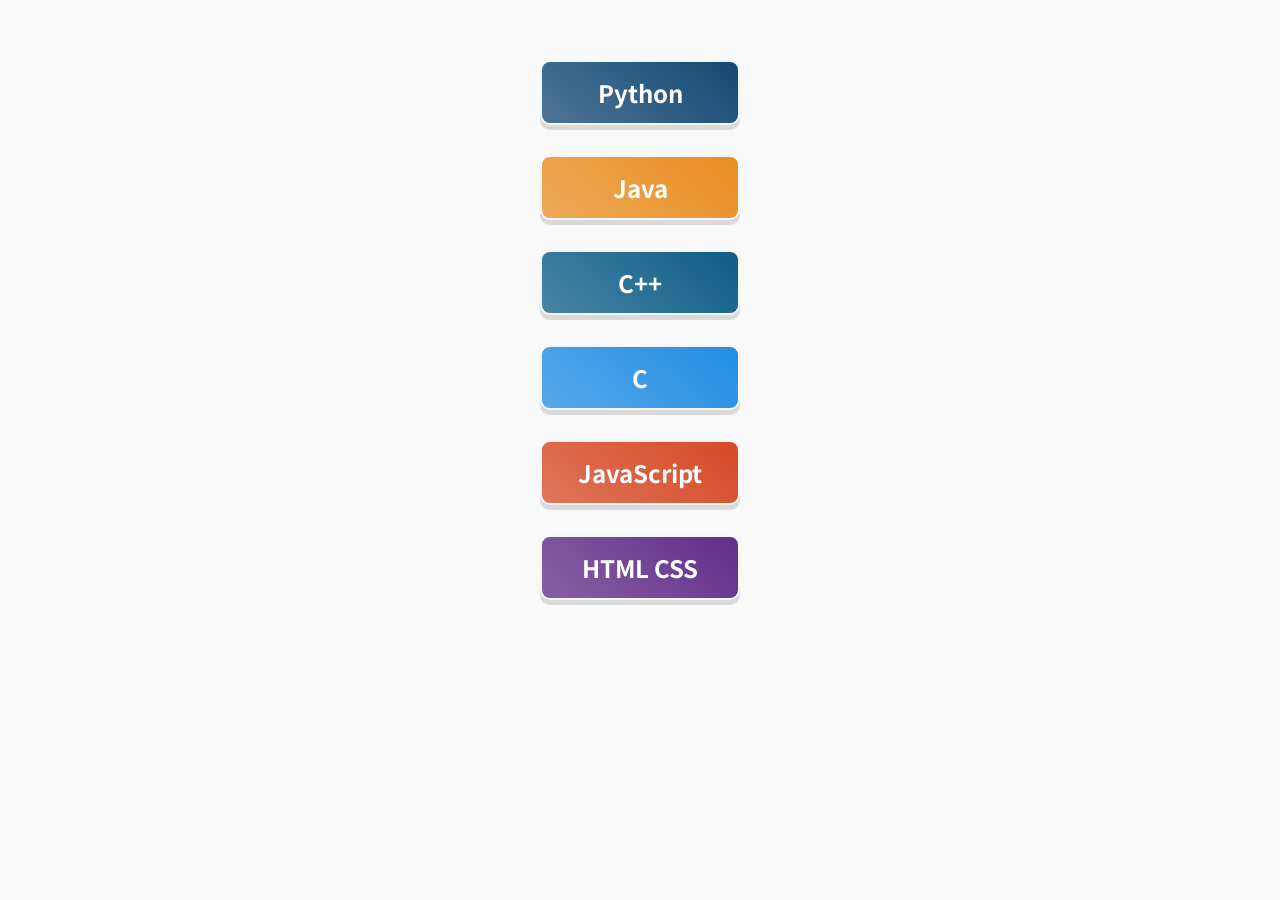
<file: code_complete/code_complete.html>
<!--


     _abhinav
     
     Complete Code Gaps
     
     Thanks to everyone😊
     
     

-->
<!DOCTYPE html>
<html lang="en">
<head>
    <meta charset="UTF-8">
    <meta http-equiv="X-UA-Compatible" content="IE=edge">
    <meta name="viewport" content="width=device-width, initial-scale=1.0">
    <link rel="stylesheet" href="code_complete.css">
    <title>Code Complete</title>
</head>
<body>
    <div class="main" id="main">

    <div class="lang-cnt">
        <button class="language" style="background-color: #134c7a;" onclick="codeGround('python')">Python</button>
        <button class="language" style="background-color: #fa9722;" onclick="codeGround('java')">Java</button>
        <button class="language" style="background-color: #0c6291;" onclick="codeGround('cpp')">C++</button>
        <button class="language" style="background-color: #2196f3;" onclick="codeGround('c')">C</button>
        <button class="language" style="background-color: #e54d26;" onclick="codeGround('js')">JavaScript</button>
        <button class="language" style="background-color: #652f91;" onclick="codeGround('html')">HTML CSS</button>
    </div>

    </div>
   
    <script src="code_complete.js"></script>
</body>
</html>
</file>
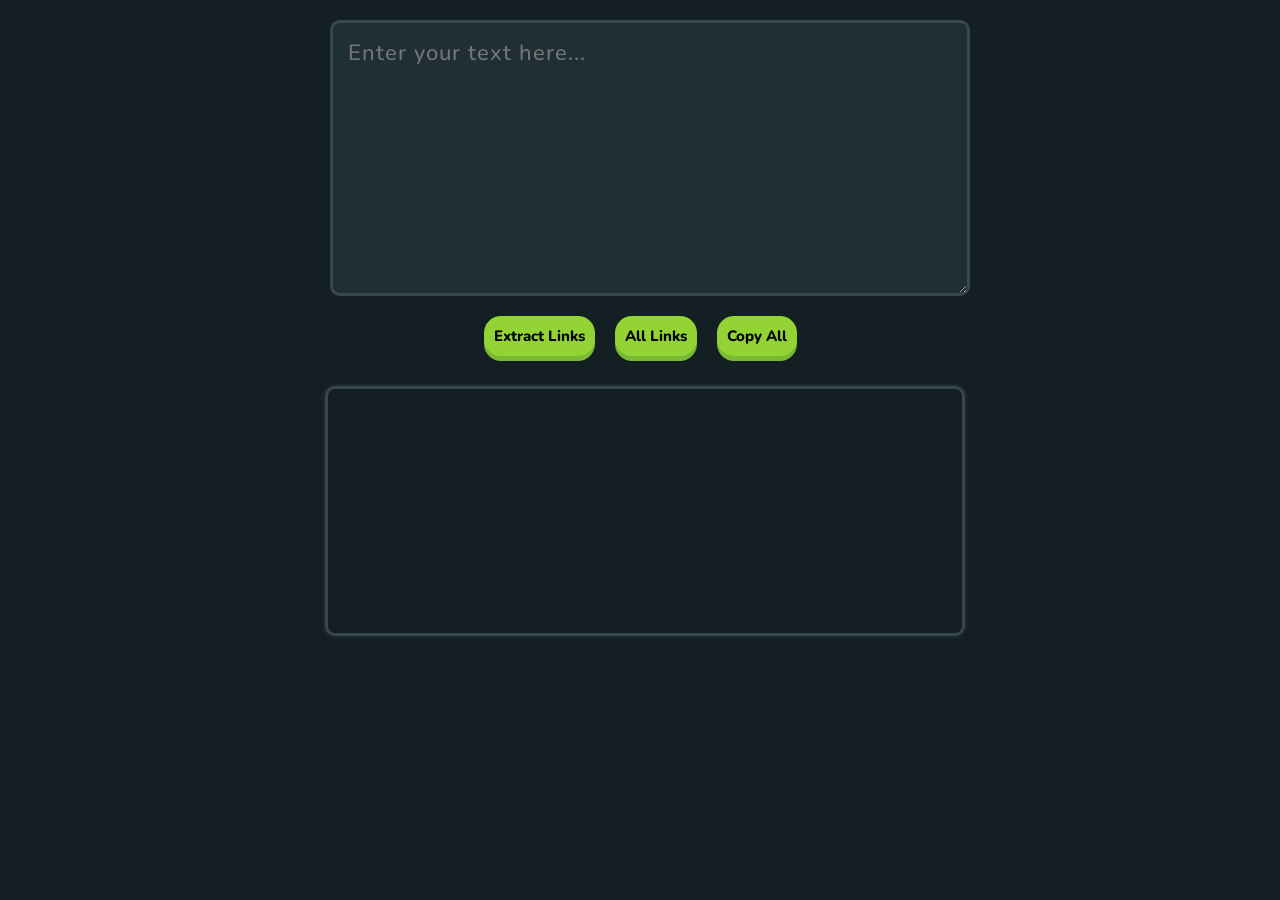
<file: Link_Extractor_from_text/link.html>
<!DOCTYPE html>
<html lang="en">
<head>
    <meta charset="UTF-8">
    <meta http-equiv="X-UA-Compatible" content="IE=edge">
    <meta name="viewport" content="width=device-width, initial-scale=1.0">
    <title>String Operations</title>
    <link rel="stylesheet" href="link.css">
</head>
<body>
    <div class="main">
        <textarea name="" placeholder="Enter your text here..." id="textin" cols="30" rows="8" ></textarea>
        <div class="controller">            
            
            <!-- Button for extraction of links -->
            <button type="submit" id="extract-btn"  class="btn second operate-btn" onclick="extract()" >Extract Links</button>

            <!-- Get all previous links  -->
            <button type="submit" id="all-links-btn"  class="btn second operate-btn" onclick="showAllPreviousLinks()" >All Links</button>

            <!-- Copy all links button -->
            <button type="submit" id="copy-all-btn"  class="btn second operate-btn" onclick="copyAll()" >Copy All</button>
        
        </div>
        <div class="output" id="output">
            <table border="1" id="table" class="table">
                
            </table>
        </div>
    </div>

    <script src="link.js"></script>
</body>
</html>
</file>
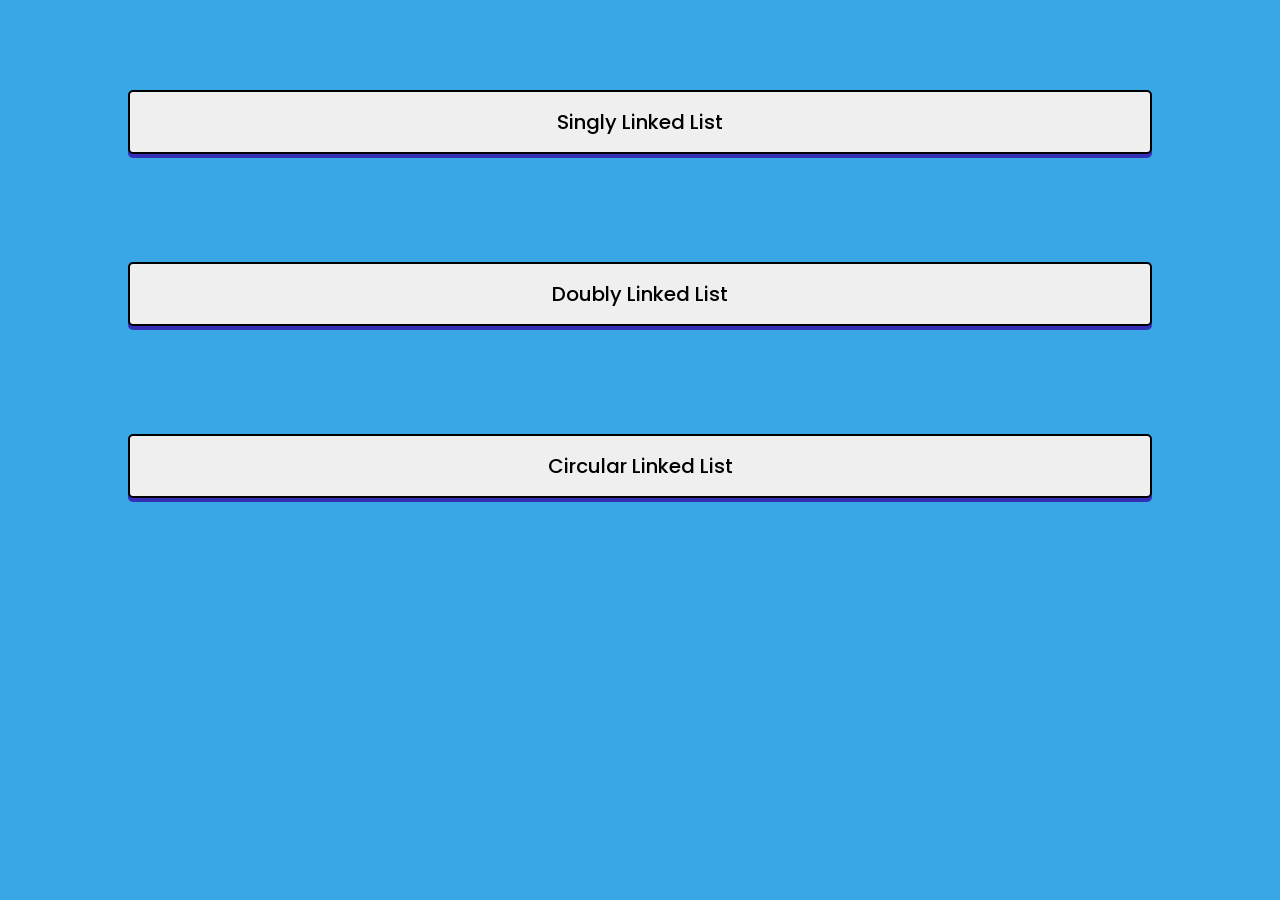
<file: linked_list_visualization/Linked_list.html>
<!DOCTYPE html>
<html lang="en">

<head>
    <meta charset="UTF-8">
    <meta http-equiv="X-UA-Compatible" content="IE=edge">
    <meta name="viewport" content="width=device-width, initial-scale=1.0">
    <title>Linked List</title>
    <link rel="stylesheet" href="linked_list.css">
</head>

<body>
    <div class="main" id="main">

        <div class="linked-list-type-btn-cont">
            <button class="single linked-lst-btn" onclick="singlyLikedList()">Singly Linked List</button>
            <button class="double linked-lst-btn" onclick="doublyLikedList()">Doubly Linked List</button>
            <button class="circular linked-lst-btn" onclick="circularLikedList()">Circular Linked List</button>
        </div>

        
        
    </div>


    <script src="linked_list.js"></script>
</body>

</html>
</file>
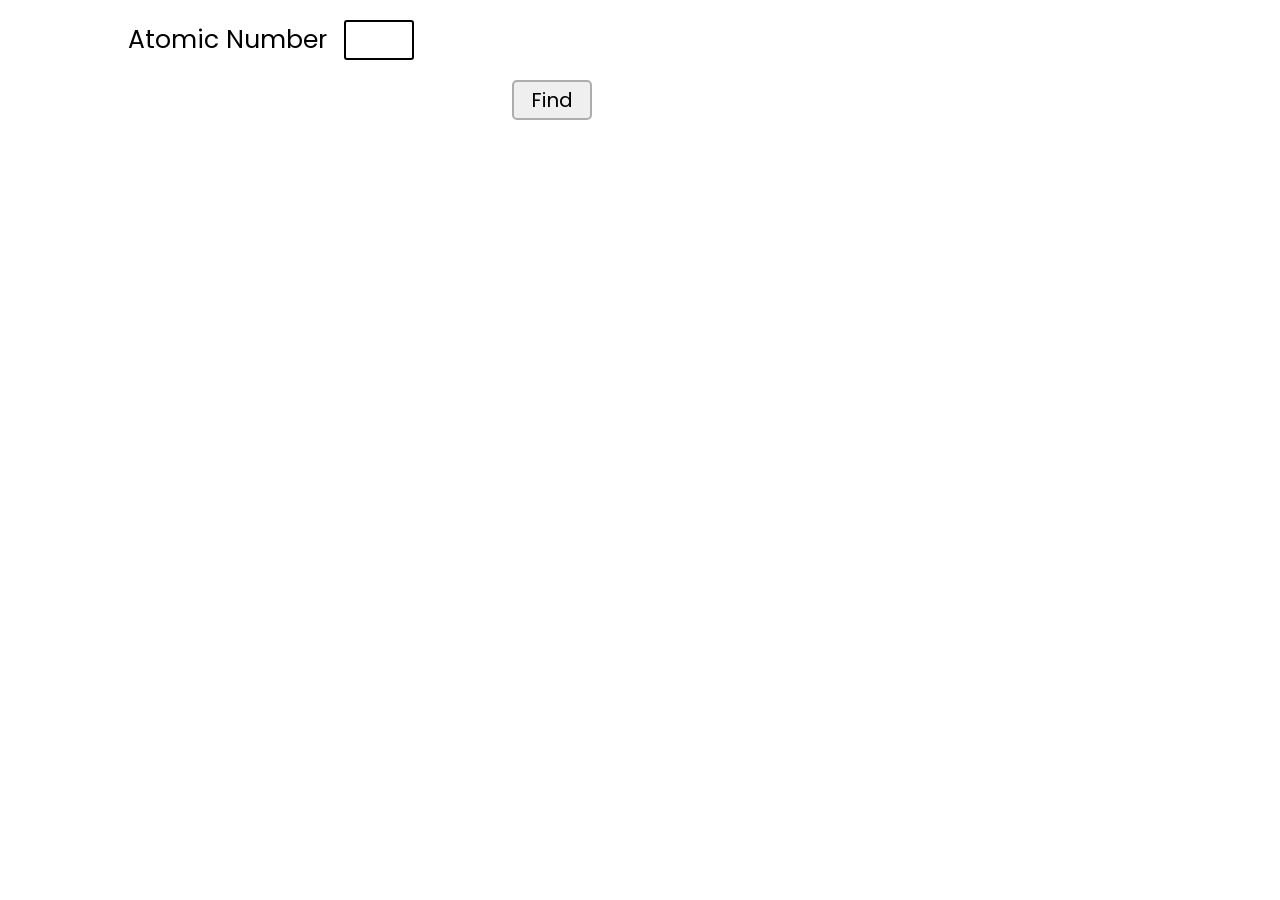
<file: periodic_table_identity/valency.html>
<!-- 

    _ Abhinav _
    
    _ About Atom _

    
 -->




<!DOCTYPE html>
<html lang="en">

<head>
    <meta charset="UTF-8">
    <meta http-equiv="X-UA-Compatible" content="IE=edge">
    <meta name="viewport" content="width=device-width, initial-scale=1.0">
    <title>Document</title>
    <link rel="stylesheet" href="valency.css">
</head>

<body>
    <div class="main" id="main">
        <div class="input-conatiner">
            Atomic Number
            <input type="number" name="element number" id="element-num-input" onclick="this.select()">
        </div>

        <div class="find-btn-container">
            <button class="find-btn" id="find-btn" onclick="showDetails(0)">Find</button>
        </div>


        <div id="output">

        </div>
    </div>
    <script src="valency.js"></script>
</body>

</html>
</file>
<file: code_complete/code_complete.css>
/* By abhinav*/
@import url('https://fonts.googleapis.com/css2?family=Noto+Sans+JP:wght@100;300;400;500;700;900&display=swap');

*{
    margin: 0;
    padding: 0;
    box-sizing: border-box;
    -webkit-tap-highlight-color: transparent;
    outline: none;
    font-family: 'Noto Sans JP', sans-serif;
    transition: 100ms linear;
}

.main{
    display: flex;
    flex-direction: column;
    height: 100vh;
    align-items: center;
    background-color: #f9f9fa;
}

.lang-cnt{
    display: flex;
    align-items: center;
    flex-direction: column;
    margin-top: 5vh;
}
.language{
    width: 200px;
    height: 65px;
    font-weight: bolder;
    font-size: 1.5rem;
    border: 2.5px solid whitesmoke;
    margin: 15px;
    background-image: linear-gradient(42deg , #d0d0d04f 0%, #23232314 100%);
    border-radius: 10px;
    transform: none;
    color: white;
    box-shadow: 0 5px 1px #80808042;
    transition: 200ms linear;
}

.language:hover, .language:active{
    
 border: 2.5px solid black;
 letter-spacing: 2px;
 width: 230px;
}


/*By abhinav*/

button{
    height: 40px;
    font-size: 20px;
    cursor: pointer;
    width: 20vw;
    margin: 10px;
}

.code-ground{
    margin: 10px;
    font-size: 20px;
    padding: 15px;
    height: 75vh;
    min-width: 90vw;
    background-color: #eaf0f3;
    /* height: 550px; */
    overflow: auto;  
}

.code-ground::-webkit-scrollbar {
    height: 0px;
    width: 0px;
    border-radius: 10px;
}

.code-ground::-webkit-scrollbar-thumb {
    background-color: #8b8b8bda;   
}


.code-line{
    line-height: 1.8;
}

.code-input{
    height: 35px;
    width: 90px;
    margin: 5px;
    border: 0px solid #7f868d;
    border-radius: 3px;
    font-size: 20px;
    text-align: center;
    padding: 5px;
}
.code-input:focus{
    border: 1px solid #a7a7a7;
    background-color: #e7e7e7e8;
}

.code-name{
    text-align: center;
    color: #6b7f99;
    font-size: 25px;
    margin-top: 20px;
}
.time{
    text-align: right;
    margin-right: 10px;
}

.code-submit-btn{
    background-image: linear-gradient(42deg , #d0d0d04f 0%, #23232314 100%);
    margin-left: 6vw;
    background-color: #2493df;
    color: white;
    border: none;
    border-radius: 5px;
    box-shadow: 0 5px 1px #80808042;
    font-weight: 700;
    transition: 200ms linear;
}

.code-submit-btn:active{
    background-color: #374a57dc;
    /* border: 2.5px solid black; */
    box-shadow: 0 0px 1px #80808042;

}   


.check-btn{
    width: 28vw;
    background-color: #009688;
}

.next-btn{
    background-color: #e9967a;
}
</file>
<file: Link_Extractor_from_text/link.css>
@import url('https://fonts.googleapis.com/css2?family=Poppins:ital,wght@0,100;0,200;0,300;0,400;0,500;0,600;0,700;0,800;0,900;1,100;1,200;1,300;1,400;1,500;1,600;1,700;1,800;1,900&display=swap');
@import url('https://fonts.googleapis.com/css2?family=Open+Sans:wght@300;600;700;800&display=swap');
@import url('https://fonts.googleapis.com/css2?family=Nunito:wght@200;300;400;600;700;800;900&display=swap');


*{
    margin: 0;
    padding: 0;
    box-sizing: border-box;
-webkit-tap-highlight-color:transparent;;
}


body{
    background-color: #141f23;
}

.main{
    display: flex;
    flex-direction: column;
    justify-content: center;
    align-items: center;
}

textarea{
    width: 50vw;
    margin: 20px 0px 10px 20px;
    font-size: 22px;
    border: 2px solid black;
    padding: 15px;
    outline: none;
    letter-spacing: 1px;
    font-family: 'Nunito', sans-serif;
    transition: 200ms linear;
    font-weight: 500;
    color: rgb(219, 219, 219);
    border-radius: 10px;
    border: 3px solid #38464f;
    background-color: #202f36;
}

textarea::-webkit-scrollbar {
    width: 4px;
    border-radius: 5px;
}

textarea::-webkit-scrollbar-thumb {
    border-radius: 10px;
    background-color: #b1b1b1;
}

textarea:focus{
    border: 3px solid #73818a;
}


input{
    margin: 5px 5px 5px 20px;
    padding: 5px;
}

.controller{
    display: flex;
    justify-content: center;
    align-items: center;
}

button{
    cursor: pointer;
    outline: none;
    margin-top: 10px;
    margin-bottom: 12px;
    border-radius:17px;
    box-shadow: 0px 5px 0 #7ab934;
    font-size: 15px;
    font-family: 'Nunito', sans-serif;
    transition: 100ms linear;
    background-color: #93d334;
    padding: 10px;
    border:none;
    font-weight: 800;
}

button:focus{
    box-shadow: 0px 0px 0 #7ab934;
}

.operate-btn{
    margin: 10px;
}


#operation{
    height: 50px;
    width: 90%;
    display: inline;
    background-color: rgb(255, 255, 255);
    color: rgb(0, 0, 0);
    font-size: 20px;
    letter-spacing: 2px;
    padding-left: 20px;
    outline: none;
    font-family: 'Poppins', sans-serif;
    font-weight: 500;
    transition: 200ms linear;
    border: 2px solid black
}

#operation:focus{
    box-shadow: 5px 5px 0 black;
}

input::placeholder{
    font-size: 15px;
    color: rgba(185, 185, 185, 0.87);
}

.output{
    /* display: flex;
    justify-content: center;
    align-items: center; */
    height: 250px;
    width: 50vw;
    margin: 20px 0 0 10px;
    padding: 10px;
    font-size: 20px;
    overflow: auto;
    font-family: 'Poppins', sans-serif;
    border: 3px solid #38464f;
    border-radius: 10px;
    box-shadow: 0px 0px 5px #303b42;
}

table{
    width: 100%;
    outline: none;
    border: none;
    font-size: 15px;
    overflow: auto;
}


.output::-webkit-scrollbar {
    width: 4px;
    border-radius: 5px;
}

.output::-webkit-scrollbar-thumb {
    border-radius: 10px;
    background-color: #b1b1b1;
}

a{
    text-decoration: none;
}
tr{
    border: none;
}

td{
    padding: 5px 0 5px 0px;
    border: none;

}

tr > td:first-child{
    width: 30%;
    font-weight: 600;
    padding-left: 0px;

}


tr > td:nth-child(2){
    width: 15%;
    text-align: center;
    cursor: pointer;
}



tr > td:nth-child(3){
    width: 20%;
    text-align: center;
    cursor: pointer;
}


.table-head{
    text-align: center;
    color: #dbdbdb;
    font-size: 20px;
    font-weight: 100;
    font-family: 'Nunito', sans-serif;
}

.site-link-cnt{
    background-color: #60726e29;
    border-radius: 20px;
    transform: 200ms linear;
}

.site-links{
    color: #00ffff;
}

.site-link-cnt:hover{
    background-color: #1fd1a78f;
}

.copy-link{
    color: #e9967a;
    background-color: #ffdead24;
    border-radius: 20px;
    transition: 200ms linear;
}

.copy-link:hover{
    background-color: #e9b4a3;
    color: black;
}
</file>
<file: linked_list_visualization/linked_list.css>
@import url('https://fonts.googleapis.com/css2?family=Poppins:wght@100;200;300;400;500;600;700;800;900&display=swap');


*{
    margin: 0;
    padding: 0;
    box-sizing: border-box;
    font-family: 'Poppins', sans-serif;
}


body{
    transition: 500ms linear;
    background-color:#39a6e6;

}

.main{
    height: 100vh;
    background-color: #39a6e6;
    
}


.linked-list-type-btn-cont{
    display: flex;
    flex-direction: column;
    justify-content: center;
}

.linked-lst-btn{
    padding: 15px ;
    margin: 10vh 10vw 2vh 10vw;
    cursor: pointer;
    font-size: 20px;
    font-weight: 500;
    border: 2px solid black;
    border-radius: 5px;
    box-shadow: 0 4px 0px #352fb7;
    transition: 200ms linear;
}

.linked-lst-btn:focus{
    box-shadow: 0 0px 0px #352fb7;
}

.list-container{
    height: 100px;
    display: flex;
    place-items: center;
    overflow: auto;
    overflow-y: hidden; 
    margin-top: 0px;
    cursor: pointer;
    position: relative;
    top: 20px;
}


.list-container > div {
    height: 50px;
    width: 100px;
    background-color:#000080;
    flex: 0 0 auto;
    margin: 10px;
    border-radius: 7px;
    padding-top: 2px;
    padding-left: 3px;
    box-shadow: 0px 0px 200px #000000c4;
}

.list-container::-webkit-scrollbar {
    height: 3px;
}

.list-container::-webkit-scrollbar-thumb {
    border-radius: 10px;
    background-color: #bbf0fda9;
    
}


.addess-cont{
    height: 100px;
    display: flex;
    place-items: center;
    overflow: auto;
    overflow-y: hidden; 
    margin-top: -60px;
    cursor: pointer;
}

.addess-cont > span {
    height: 20px;
    width: 50px;
    flex: 0 0 auto;
    margin-left: 70px;
    border-radius: 7px;
    padding-top: 2px;
    padding-left: 3px;
    box-shadow: 0px 0px 200px #000000c4;
}


.addess-cont::-webkit-scrollbar {
    height: 0px;
}

.addess-cont::-webkit-scrollbar-thumb {
    border-radius: 10px;
    background-color: #414141a6 ;
    
  }



.data-part, .link-part, .link-part1{
    display: inline-block;
    height: 45px;
    width: 45px;
    background-color: #87cefa;
    font-size: 25px;
    text-align: center;
    padding-top: 5px;
}

.data-part::-webkit-scrollbar {
    height: 2px;
}

.data-part::-webkit-scrollbar-thumb {
    border-radius: 10px;
    background-color: #414141a6 ;
    
  }

.link-part{
    border-radius: 0px 5px 5px 0px;
    background-color: #faebd7;
    color: #ff7f50cc;
    margin-left: 4px;
    font-size: 20px;
    padding-top: 10px;
}

.link-part1{
    display: inline-block;
    height: 45px;
    width: 45px;
    font-size: 20px;
    text-align: center;
    padding-top: 10px;
    border-radius: 5px 0 0 5px;
    margin-right: 4px;
    background-color: #faebd7;
    color: #ff7f50cc;
}


.operation-cont{
    margin-top: 60px;
    margin-left: 15vw;
    margin-right: 15vw;

    display: flex;
    flex-direction: row;
    justify-content: center;

}

.insert-operation-cont{
    display: flex;
    flex-direction: column;
    justify-content: center;
    border: 2px solid rgb(0, 0, 0);
    margin-right: 0vw;
    padding-bottom: 10px;
}

.del-operation-cont{
    display: flex;
    flex-direction: column;
    justify-content: center;
    border: 2px solid rgb(0, 0, 0);
    margin-left: 5vw;
    padding-bottom: 10px;

}

.insert-text, .del-text{
    position: relative;
    top: -12px;
    background-image: linear-gradient(-285deg, rgb(255, 255, 255), rgb(255, 255, 255));
    width: 70px;
    padding-left: 5px;
    padding-right: 10px;
    margin-left: 5px;
    margin-right: 5px;
    color: blue;
    border-radius: 5px;
    text-align: center;
    font-weight: 500;
    text-shadow: 2px 2px 5px rgb(187, 187, 187);
}

.del-text{
    color: red;
}



.operation-btn{
    height: 40px;
    width: 39vw;
    margin: 10px 10px 10px 10px;
    font-size: 20px;
    cursor: pointer;
    border: none;
    border-radius: 5px;
    text-shadow: 2px 2px 5px rgb(187, 187, 187);
    outline: none;
}

.operation-btn:hover{
    background-color: #FBAB7E;
    background-image: linear-gradient(62deg, #FBAB7E 0%, #F7CE68 100%);
}



.active-op-btn{
    transition: 200ms linear;
    height: 160px;
}

.data-input{
    width: 36vw;
    cursor: auto;
    padding-left: 10px;
    font-weight: 500;
    text-shadow: 1px 1px 10px rgb(226, 226, 226);
    text-align: center;
    margin-left: 5px;
    margin-right: 10px;
    border-radius: 5px;
    background-color: #e6e6e6;

}

.data-input:hover{
    background-color: #ffffff;
    background-image: linear-gradient(62deg, #ffffff 0%, #ffffff 100%);
}

.data-input:focus{
    box-shadow: none;
    background-color: #ffffff;
    background-image: linear-gradient(45deg, #ffffff 0%, #ffffff 100%);
    border: 2px solid black;
}

.data-input::placeholder{
    text-shadow: 1px 1px 10px rgb(226, 226, 226);
    font-size: 16px;
}

.insert-btn{
    cursor: pointer;
}

.input-container{
    margin-top: 5vh;
    margin-left: 20vw;
}

img{
    margin-left: 20px;
    margin-right: 20px;
    cursor: pointer;
}

#warning{
    height: 35px;
    width: 80vw;
    background-color: #d2691e00;
    margin-top: 5vh;
    margin-left: 12vw;
    border-radius: 5px;
    box-shadow: 0 0 3px darkslategrey;
    text-align: center;
    font-size: 20px;
    padding-top: 3px;
    overflow: auto;
    overflow-y: hidden;
    /* text-shadow: 0px 0px 10px darkseagreen; */
}

#head-text{
    position: relative;
    top: -88px;
    left: 10px;
    color: #add8e6;
    font-size: 17px;
}

.data-part-scroll::-webkit-scrollbar {
    height: 3px;
}

.data-part-scroll::-webkit-scrollbar-thumb {
    border-radius: 10px;
    background-color: rgb(68, 68, 68);
}


.ad-section{
    height: 50px;
    width: 90vw;
    background-color: #fff0f529;
    margin-top: 30px;
    margin-left: 5vw;
    font-size: 15px;
}

.ad-btns{
    margin-left: 4vw;
    margin-right: 3vw;
    padding: 7px;
    padding-left: 2vw;
    border-radius: 4px;
    border: none;
    margin-top: 1vh;
    cursor: pointer;
    font-weight: 500;
    background-color: #add8e69e;
    outline: none;
    box-shadow: 0 0 0 3.2px rgb(217 33 44 / 8%);
    transition: 200ms linear;
}

.ad-btns:hover{
    background-color: wheat;
}

.always-btn, .just-once-btn{
    margin: 10px 70px 0 60px;
    padding: 2px 5px 2px 5px;
    border: 1px solid grey;
    font-size: 15px;
    border-radius: 2px;
    background-color: #7fffd4;
    cursor: pointer;
}

.just-once-btn{
    margin: 0;
    background-color: #fffaf0;

}
.close-btn {
    margin-left: 155px;
    background-color: rgba(221, 140, 140, 0);
    text-decoration: underline;
    border: none;
    cursor: pointer;
    outline: none;
}

.ad-text {
    position: relative;
    top: 30px;
    text-align: center;

}

.copyright{
   width: 80vw;
   height: 10vw;
   position: absolute;
   top: 90vh;
}

.copy-p{
    font-size: 4vw;
    text-align: center;
    position: absolute;
    top: -1vw;
    left: 7vw;
}
</file>
<file: periodic_table_identity/valency.css>
@import url('https://fonts.googleapis.com/css2?family=Poppins:ital,wght@0,300;0,400;0,500;1,600;1,700;1,800;1,900&display=swap');


*{
    margin: 0;
    padding: 0;
    box-sizing: border-box;
    font-family: 'Poppins', sans-serif;
}

/* body{
    background-color: black;
}

.main{
    background-color: rgb(83, 87, 86);
} */

.input-conatiner{
    margin-top: 20px;
    color: black;
    font-size: 25px;
    margin-left: 10vw;
    width: 90vw;
}

input{
    height: 40px;
    width: 70px;
    font-size: 25px;
    outline: none;
    margin-left: 10px;
    text-align: center;
    border: none;
    border-radius: 3px;
    border: 2px solid black;
}

.find-btn{
    height: 40px;
    width: 80px;
    margin-top: 20px;
    margin-left: 40vw;
    font-size: 20px;
    cursor: pointer;
    color: black;
    border: 2px solid rgb(173, 173, 173);
    border-radius: 5px;
    outline: none;
}


.find-btn:focus{
    background-color: rgba(189, 189, 189, 0.644);
    color: rgb(39, 39, 39);
}

.element-detail-container{
    height: 250px;
    width: 100vw;
    margin-top: 5px;
}

.element-notation{
    display: inline-block;
    height: 80px;
    width: 120px;
    margin-left: 4vw;
    font-size: 30px;
    text-align: center;
    padding-top: 15px;
    border-radius: 5px;
    position: relative;
    top: -50px;
}


.element-basics{
    display: inline-block;
    width: 50vw;
    color: black;
    margin-left: 1  vw;
    margin-right: 5vw;
    position: relative;
    top: 30px;
    padding-left: 5vw;
}

ul>li{
    list-style-type: none;
}

ul > li{
    padding: 5px;
    font-size: 15px;
}


.ele-confi-li{
    overflow-x: auto;
    width: 90%;
}

.ele-confi-li::-webkit-scrollbar {
    height: 3px;
    border-radius: 5px;
}

.ele-confi-li::-webkit-scrollbar-thumb {
    border-radius: 5px;
    background-color: rgba(146, 146, 146, 0.692);
}

.valency-cont{
    height: 35px;
    width: 60vw;
    margin-left: 20vw;
    margin-top: 30px;
    padding-top: 5px;
    text-align: center;
    background-color: #f1f1f1;
    box-shadow: 0 0 3px rgb(51 51 51 / 81%);
    border-radius: 5px;
}

.sug-text, .same-valency-text{
    margin-left: 5vw;
    color: black;
    padding-bottom: 2px;
}

.sug-roller-cont{
    display: flex;
    place-items: center;
    overflow: auto;
    overflow-y: hidden;
    padding-bottom: 5px;
}


.sug-roller-cont::-webkit-scrollbar {
    height: 3px;
    border-radius: 5px;
}

.sug-roller-cont::-webkit-scrollbar-thumb {
    border-radius: 5px;
    background-color: rgba(192, 192, 192, 0.562);
  }

.sug-ele{
    flex: 0 0 auto;
    height: 60px;
    width: 60px;
    margin-left: 2vw;
    margin-right: 2vw;
    margin-top: 20px;
    border-radius: 5px;
    font-size: 30px;
    text-align: center;
    padding-top: 6px;
    cursor: pointer;
}

.same-valency-text{
    margin-top: 20px;
}

.ad-text{
    position: relative;
    top: 30px;
    text-align: center;
}

.close-btn{
    margin-left: 200px;
    background-color: rgba(221, 140, 140, 0.438);
    text-decoration: underline;
    border: none;
    cursor: pointer;
}
.ad-section{
    height: 50px;
    width: 90vw;
    background-color: #fff0f5;
    margin-top: 30px;
    margin-left: 5vw;
    font-size: 15px;
}

.ad-btns{
    margin-left: 4vw;
    margin-right: 3vw;
    padding: 5px;
    padding-left: 7px;
    border-radius: 4px;
    border: 1.5px solid rgba(128, 128, 128, 0.746);
    margin-top: 8px;
    cursor: pointer;
    font-weight: 500;
    background-color: #add8e64f;
    outline: none;
}



.always-btn, .just-once-btn{
    margin: 10px 70px 0 60px;
    padding: 2px 5px 2px 5px;
    border: 1px solid grey;
    font-size: 15px;
    border-radius: 2px;
    background-color: #7fffd4;
    cursor: pointer;
}

.just-once-btn{
    margin: 0;
    background-color: #fffaf0;

}

.error{
    margin-top: 100px;
    margin-left: 20vw;
}

.unfill-atn-error{
    margin-left: 10vw;

}
</file>
